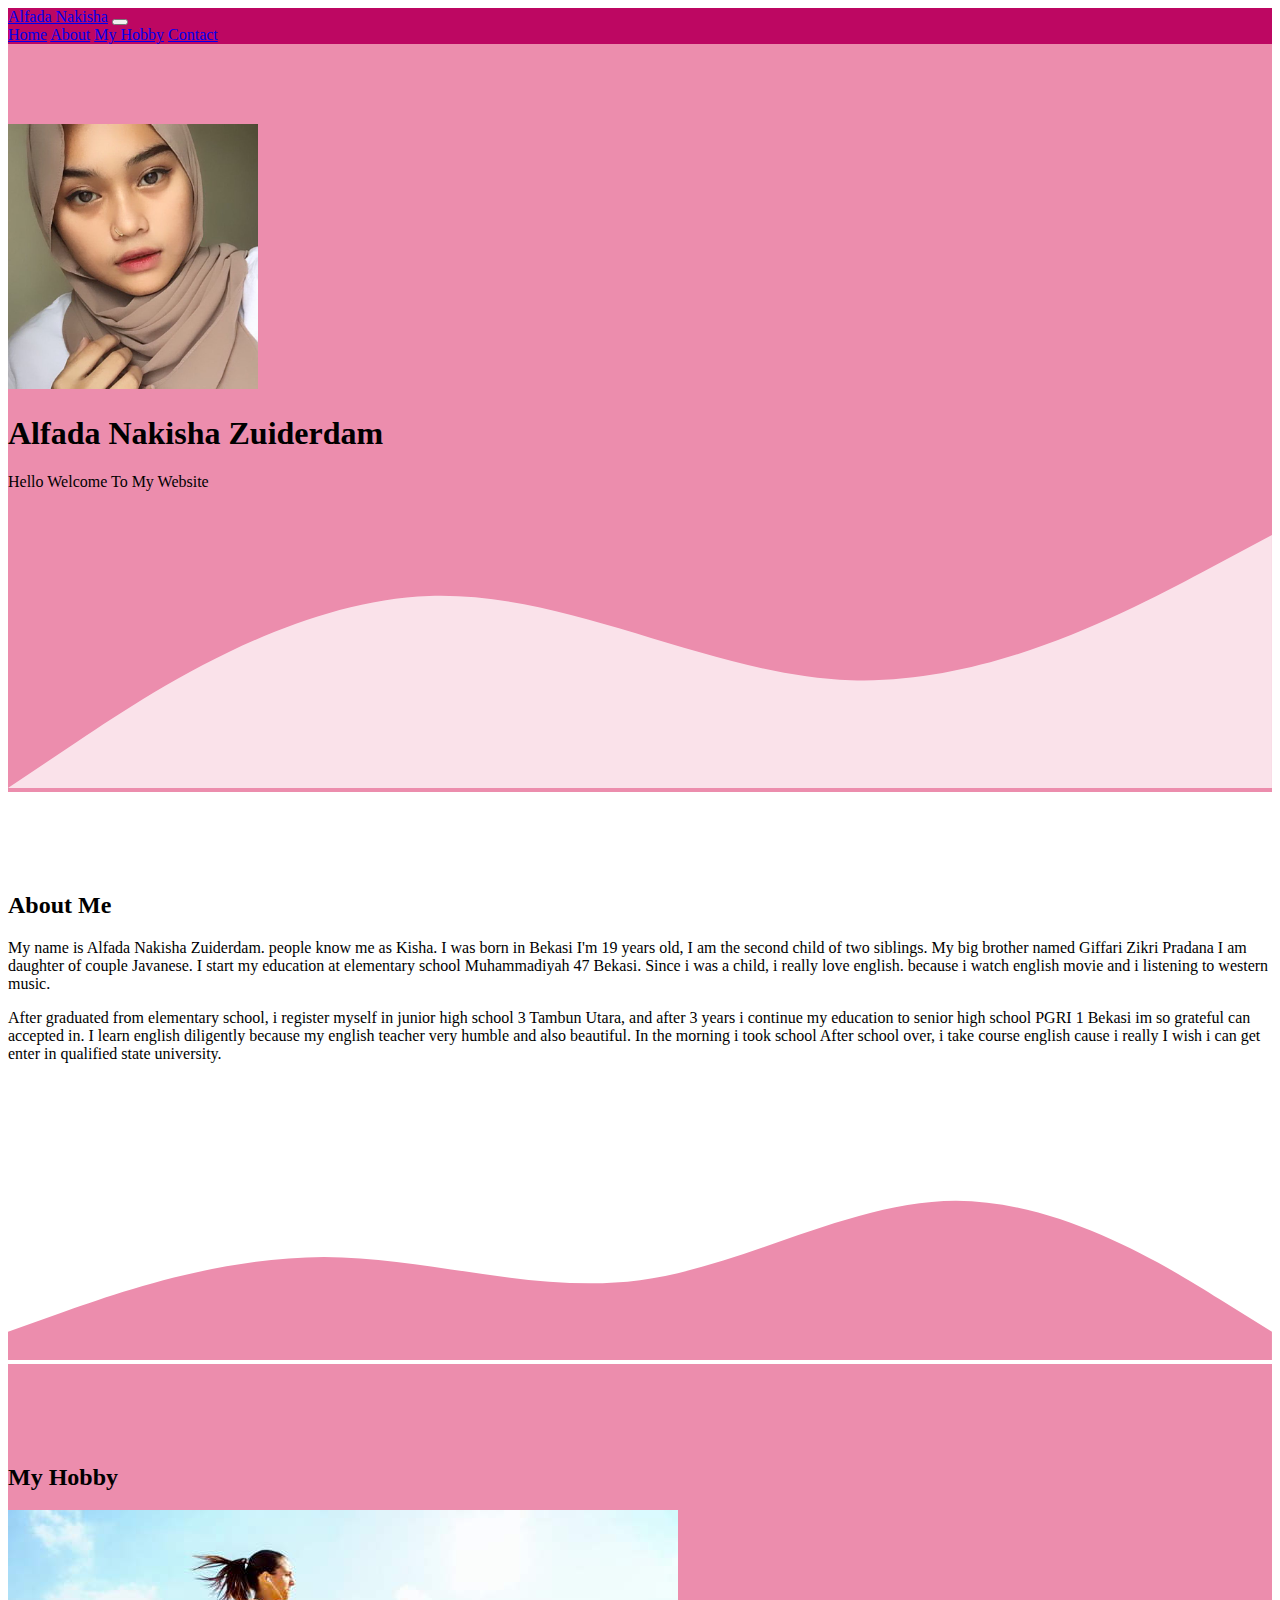
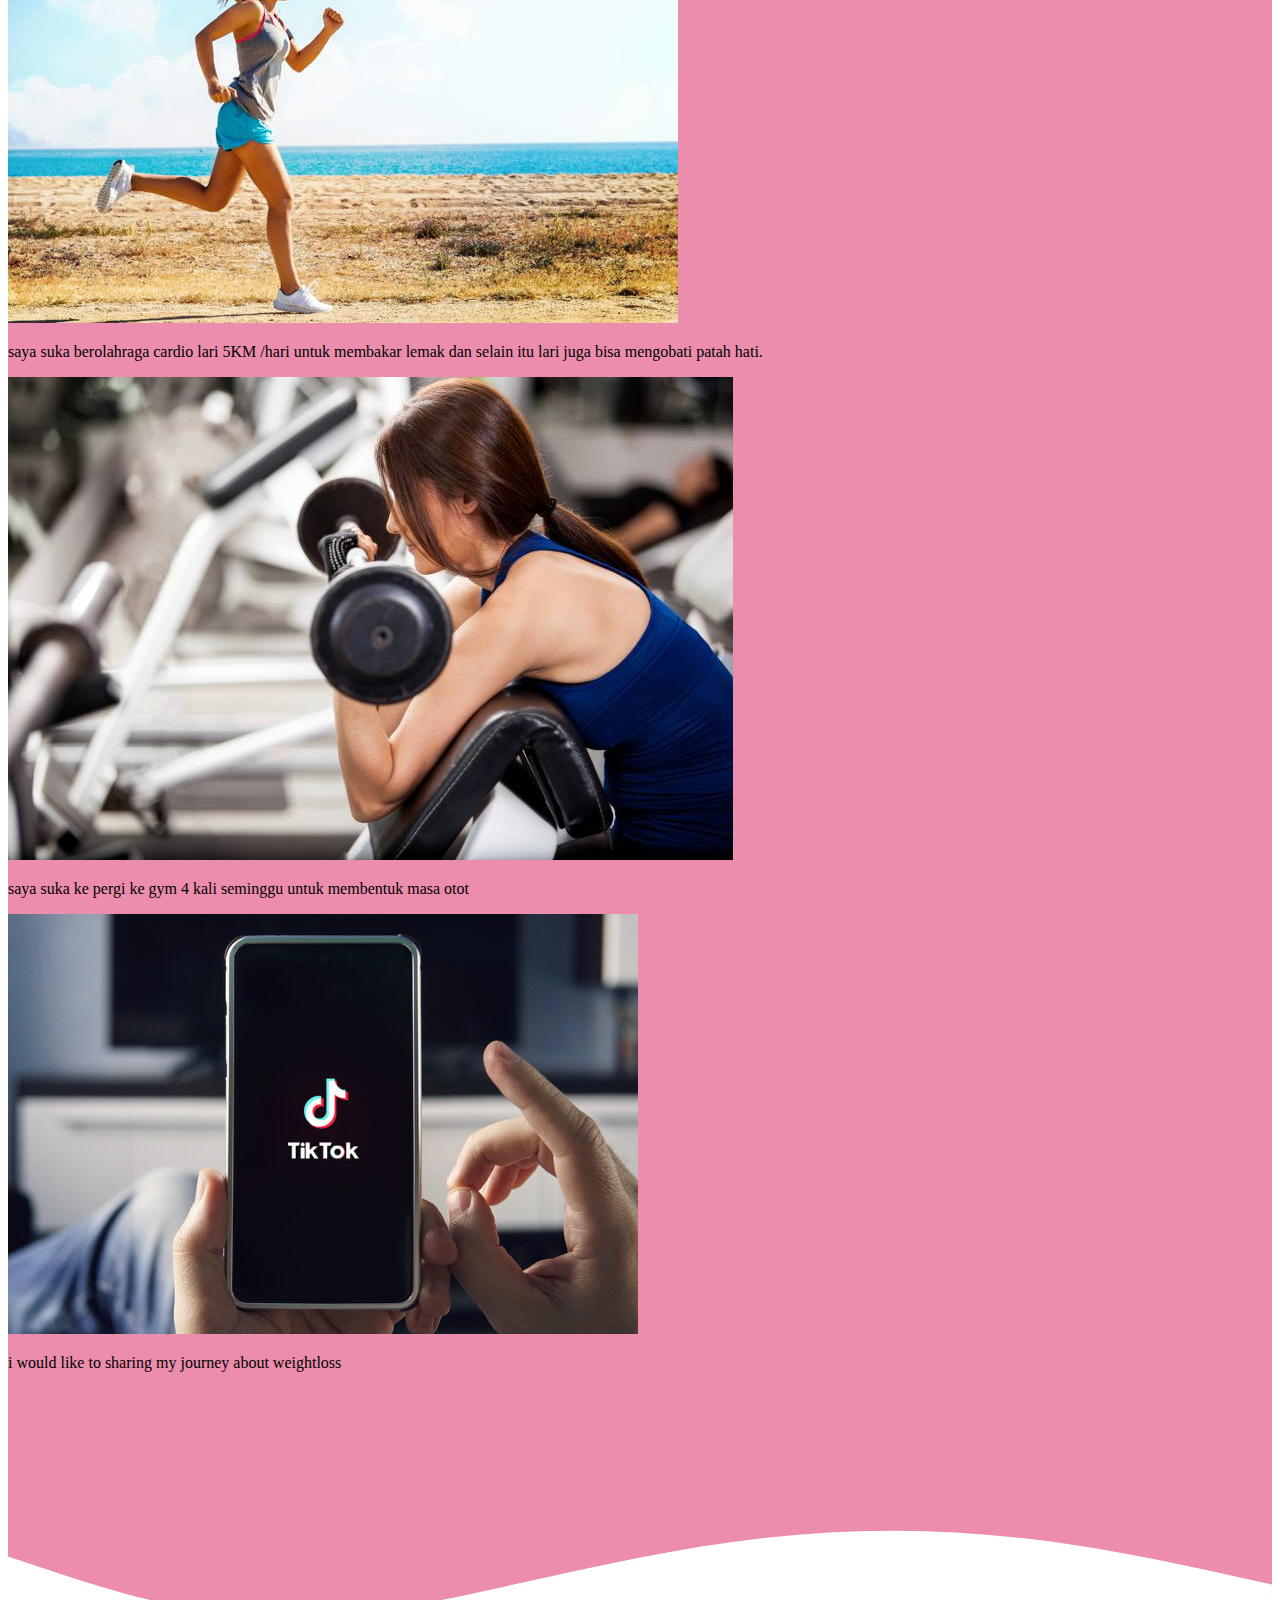
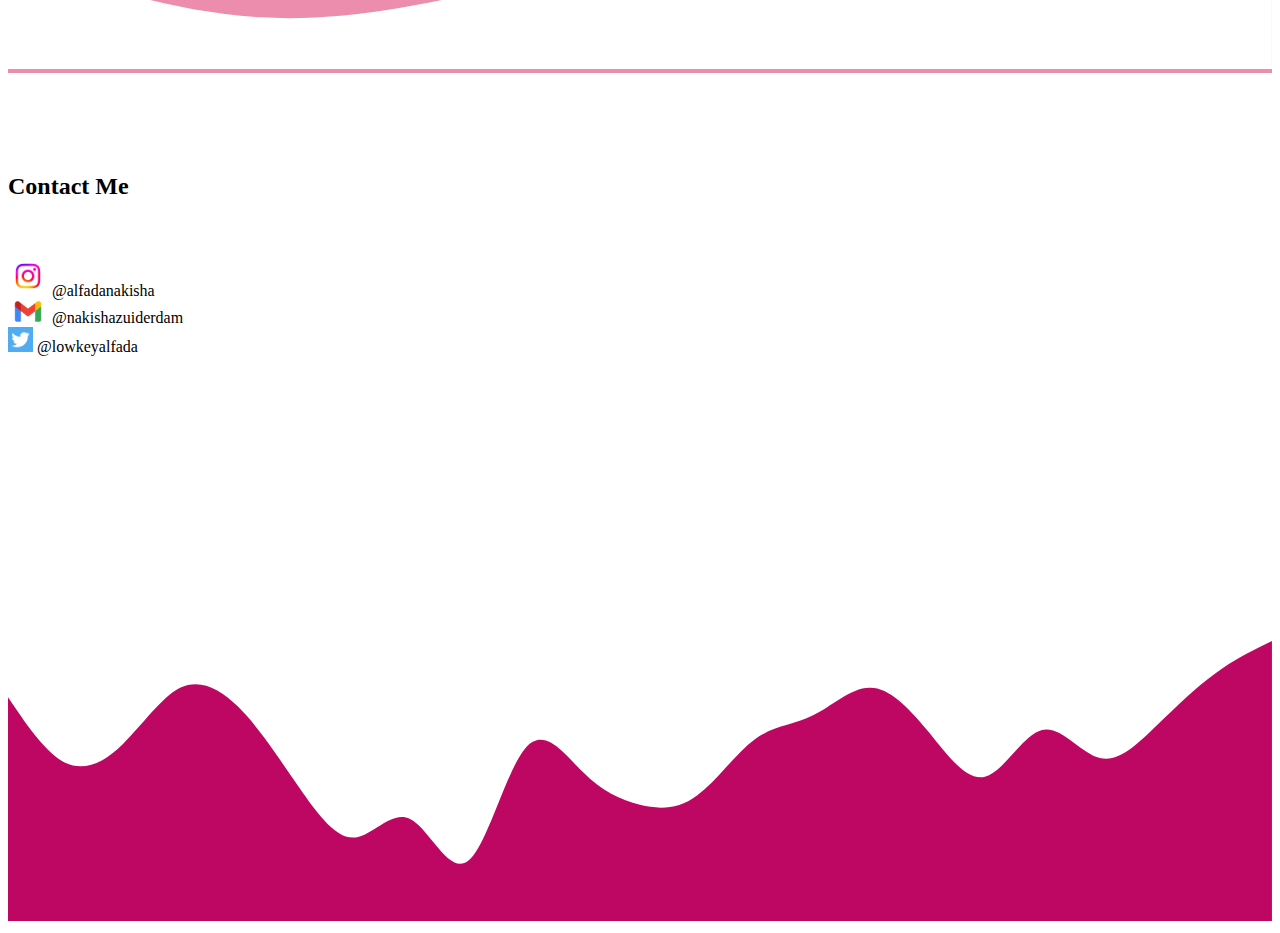
<file: index.html>
<!DOCTYPE html>
<html lang="en">
  <head>
    <!-- Required meta tags -->
    <meta charset="utf-8" />
    <meta name="viewport" content="width=device-width, initial-scale=1" />

    <!-- Bootstrap CSS -->
    <link href="https://cdn.jsdelivr.net/npm/bootstrap@5.1.3/dist/css/bootstrap.min.css" rel="stylesheet" integrity="sha384-1BmE4kWBq78iYhFldvKuhfTAU6auU8tT94WrHftjDbrCEXSU1oBoqyl2QvZ6jIW3" crossorigin="anonymous" />

    <!-- My CSS -->
    <link rel="stylesheet" href="style.css" />

    <title>My Portofolio | Alfada Nakisha</title>
  </head>
  <body id="home">
    <!-- Navbar -->
    <nav class="navbar navbar-expand-lg navbar-dark shadow sm fixed-top" style="background-color: rgb(189, 7, 98)">
      <div class="container">
        <a class="navbar-brand" href="#">Alfada Nakisha</a>
        <button class="navbar-toggler" type="button" data-bs-toggle="collapse" data-bs-target="#navbarNavAltMarkup" aria-controls="navbarNavAltMarkup" aria-expanded="false" aria-label="Toggle navigation">
          <span class="navbar-toggler-icon"></span>
        </button>
        <div class="collapse navbar-collapse" id="navbarNavAltMarkup">
          <div class="navbar-nav ms-auto">
            <a class="nav-link active" aria-current="page" href="#home">Home</a>
            <a class="nav-link" href="#about">About</a>
            <a class="nav-link" href="#MyHobby">My Hobby</a>
            <a class="nav-link" href="#contact">Contact</a>
          </div>
        </div>
      </div>
    </nav>
    <!-- Akhir Navbar -->

    <!-- Jumbotron -->
    <section class="jumbotron text-center">
      <img src="img/nakisha.jpeg" alt="Alfada Nakisha" width="250" class="rounded-circle img-thumbnail" />
      <h1 class="display-4">Alfada Nakisha Zuiderdam</h1>
      <p class="lead">Hello Welcome To My Website</p>
      <svg xmlns="http://www.w3.org/2000/svg" viewBox="0 0 1440 320">
        <path
          fill="#ffffff"
          fill-opacity="0.75"
          d="M0,320L80,266.7C160,213,320,107,480,101.3C640,96,800,192,960,197.3C1120,203,1280,117,1360,74.7L1440,32L1440,320L1360,320C1280,320,1120,320,960,320C800,320,640,320,480,320C320,320,160,320,80,320L0,320Z"
        ></path>
      </svg>
    </section>

    <!-- Akhir Jumbroton -->

    <!-- About -->
    <section id="about">
      <div class="container">
        <div class="row text-center mb-3">
          <div class="col">
            <h2>About Me</h2>
          </div>
        </div>
        <div class="row justify-content-center fs-5 text-center">
          <div class="col-md-4">
            <p>
              My name is Alfada Nakisha Zuiderdam. people know me as Kisha. I was born in Bekasi I'm 19 years old, I am the second child of two siblings. My big brother named Giffari Zikri Pradana I am daughter of couple Javanese. I start
              my education at elementary school Muhammadiyah 47 Bekasi. Since i was a child, i really love english. because i watch english movie and i listening to western music.
            </p>
          </div>
          <div class="col-md-4">
            <p>
              After graduated from elementary school, i register myself in junior high school 3 Tambun Utara, and after 3 years i continue my education to senior high school PGRI 1 Bekasi im so grateful can accepted in. I learn english
              diligently because my english teacher very humble and also beautiful. In the morning i took school After school over, i take course english cause i really I wish i can get enter in qualified state university.
            </p>
          </div>
        </div>
      </div>
      <svg xmlns="http://www.w3.org/2000/svg" viewBox="0 0 1440 320">
        <path
          fill="#ec8dad"
          fill-opacity="1"
          d="M0,288L60,266.7C120,245,240,203,360,202.7C480,203,600,245,720,229.3C840,213,960,139,1080,138.7C1200,139,1320,213,1380,250.7L1440,288L1440,320L1380,320C1320,320,1200,320,1080,320C960,320,840,320,720,320C600,320,480,320,360,320C240,320,120,320,60,320L0,320Z"
        ></path>
      </svg>
    </section>
    <!-- Akhir About -->

    <!-- My Hobby -->
    <section id="MyHobby">
      <div class="container">
        <div class="row text-center">
          <div class="col">
            <h2>My Hobby</h2>
          </div>
        </div>
        <div class="row">
          <div class="col-md-4">
            <div class="card">
              <img src="img//projects/run.jpg" class="card-img-top" alt="project 1" />
              <div class="card-body">
                <p class="card-text">saya suka berolahraga cardio lari 5KM /hari untuk membakar lemak dan selain itu lari juga bisa mengobati patah hati.</p>
              </div>
            </div>
          </div>
          <div class="col-md-4">
            <div class="card">
              <img src="img//projects/gym.jpg" class="card-img-top" alt="project 1" />
              <div class="card-body">
                <p class="card-text">saya suka ke pergi ke gym 4 kali seminggu untuk membentuk masa otot</p>
              </div>
            </div>
          </div>
          <div class="col-md-4">
            <div class="card">
              <img src="img//projects/tiktok.jpg" class="card-img-top" alt="project 1" />
              <div class="card-body">
                <p class="card-text">i would like to sharing my journey about weightloss</p>
              </div>
            </div>
          </div>
        </div>
      </div>
      <svg xmlns="http://www.w3.org/2000/svg" viewBox="0 0 1440 320">
        <path
          fill="#ffffff"
          fill-opacity="1"
          d="M0,192L48,208C96,224,192,256,288,261.3C384,267,480,245,576,224C672,203,768,181,864,170.7C960,160,1056,160,1152,170.7C1248,181,1344,203,1392,213.3L1440,224L1440,320L1392,320C1344,320,1248,320,1152,320C1056,320,960,320,864,320C768,320,672,320,576,320C480,320,384,320,288,320C192,320,96,320,48,320L0,320Z"
        ></path>
      </svg>
    </section>
    <!-- My Hobby -->

    <!-- Contact -->
    <section id="contact">
      <div class="container">
        <div class="row text-center">
          <div class="col">
            <h2>Contact Me</h2>
          </div>
        </div>
        <!-- <div class="row justify-content-center">
          <div class="col-md-8">
            <form>
              <div class="mb-3">
                <label for="Name" class="form-label">Nama Instagram</label>
                <input type="text" class="form-control" id="Name" aria-describedby="Name" />
              </div>
              <div class="mb-3">
                <label for="Email" class="form-label">Nama Email</label>
                <input type="email" class="form-control" id="Email" aria-describedby="Email" />
              </div>

              <button type="submit" class="btn btn-primary">Submit</button>
            </form>
          </div>
        </div> -->
        <br />
        <br />
        <div class="row text-center p-2">
          <div class="col-md-4">
            <img src="img/instagram.jpg" width="40px" alt="email" />
            <label for="Email" class="form-label">@alfadanakisha</label>
          </div>
          <div class="col-md-4">
            <img src="img/gmail.jpg" width="40px" alt="email" />
            <label for="Email" class="form-label">@nakishazuiderdam</label>
          </div>
          <div class="col-md-4">
            <img src="img/projects/124021.png" width="25px" alt="twitter" />
            <label for="twitter" class="form-label">@lowkeyalfada</label>
          </div>
        </div>
      </div>
      <svg xmlns="http://www.w3.org/2000/svg" viewBox="0 0 1440 320">
        <path
          fill="#ffffff"
          fill-opacity="1"
          d="M0,128L48,117.3C96,107,192,85,288,96C384,107,480,149,576,149.3C672,149,768,107,864,106.7C960,107,1056,149,1152,181.3C1248,213,1344,235,1392,245.3L1440,256L1440,320L1392,320C1344,320,1248,320,1152,320C1056,320,960,320,864,320C768,320,672,320,576,320C480,320,384,320,288,320C192,320,96,320,48,320L0,320Z"
        ></path>
      </svg>
    </section>
    <!-- Akhir Contact -->

    <!-- Footer -->
    <svg xmlns="http://www.w3.org/2000/svg" viewBox="0 0 1440 320">
      <path
        fill="rgb(189, 7, 98)"
        fill-opacity="1"
        d="M0,64L10.9,80C21.8,96,44,128,65,138.7C87.3,149,109,139,131,117.3C152.7,96,175,64,196,53.3C218.2,43,240,53,262,74.7C283.6,96,305,128,327,160C349.1,192,371,224,393,224C414.5,224,436,192,458,202.7C480,213,502,267,524,250.7C545.5,235,567,149,589,122.7C610.9,96,633,128,655,149.3C676.4,171,698,181,720,186.7C741.8,192,764,192,785,176C807.3,160,829,128,851,112C872.7,96,895,96,916,85.3C938.2,75,960,53,982,53.3C1003.6,53,1025,75,1047,101.3C1069.1,128,1091,160,1113,154.7C1134.5,149,1156,107,1178,101.3C1200,96,1222,128,1244,133.3C1265.5,139,1287,117,1309,96C1330.9,75,1353,53,1375,37.3C1396.4,21,1418,11,1429,5.3L1440,0L1440,320L1429.1,320C1418.2,320,1396,320,1375,320C1352.7,320,1331,320,1309,320C1287.3,320,1265,320,1244,320C1221.8,320,1200,320,1178,320C1156.4,320,1135,320,1113,320C1090.9,320,1069,320,1047,320C1025.5,320,1004,320,982,320C960,320,938,320,916,320C894.5,320,873,320,851,320C829.1,320,807,320,785,320C763.6,320,742,320,720,320C698.2,320,676,320,655,320C632.7,320,611,320,589,320C567.3,320,545,320,524,320C501.8,320,480,320,458,320C436.4,320,415,320,393,320C370.9,320,349,320,327,320C305.5,320,284,320,262,320C240,320,218,320,196,320C174.5,320,153,320,131,320C109.1,320,87,320,65,320C43.6,320,22,320,11,320L0,320Z"
      ></path>
    </svg>
    <!-- Akhir Footer -->

    <script src="script.js"></script>

    <script src="https://cdn.jsdelivr.net/npm/bootstrap@5.1.3/dist/js/bootstrap.bundle.min.js" integrity="sha384-ka7Sk0Gln4gmtz2MlQnikT1wXgYsOg+OMhuP+IlRH9sENBO0LRn5q+8nbTov4+1p" crossorigin="anonymous"></script>
  </body>
</html>
</file>
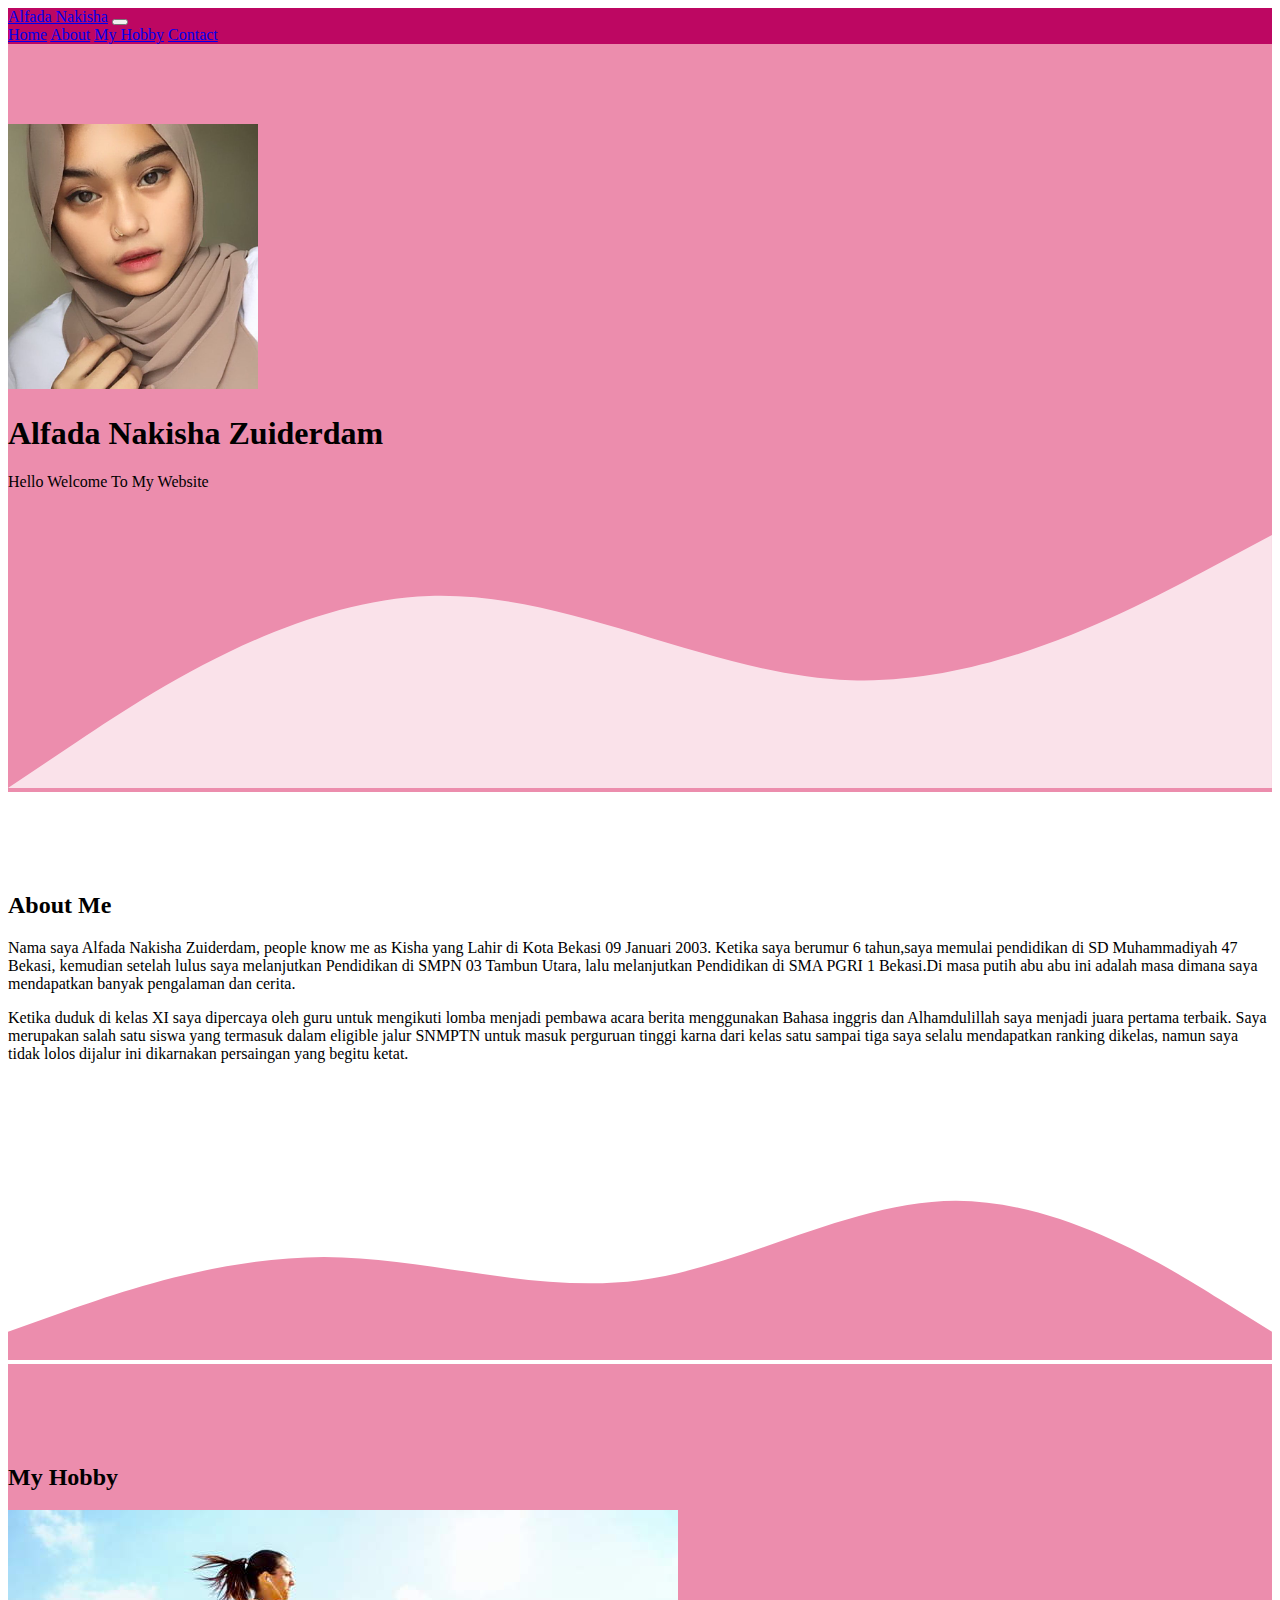
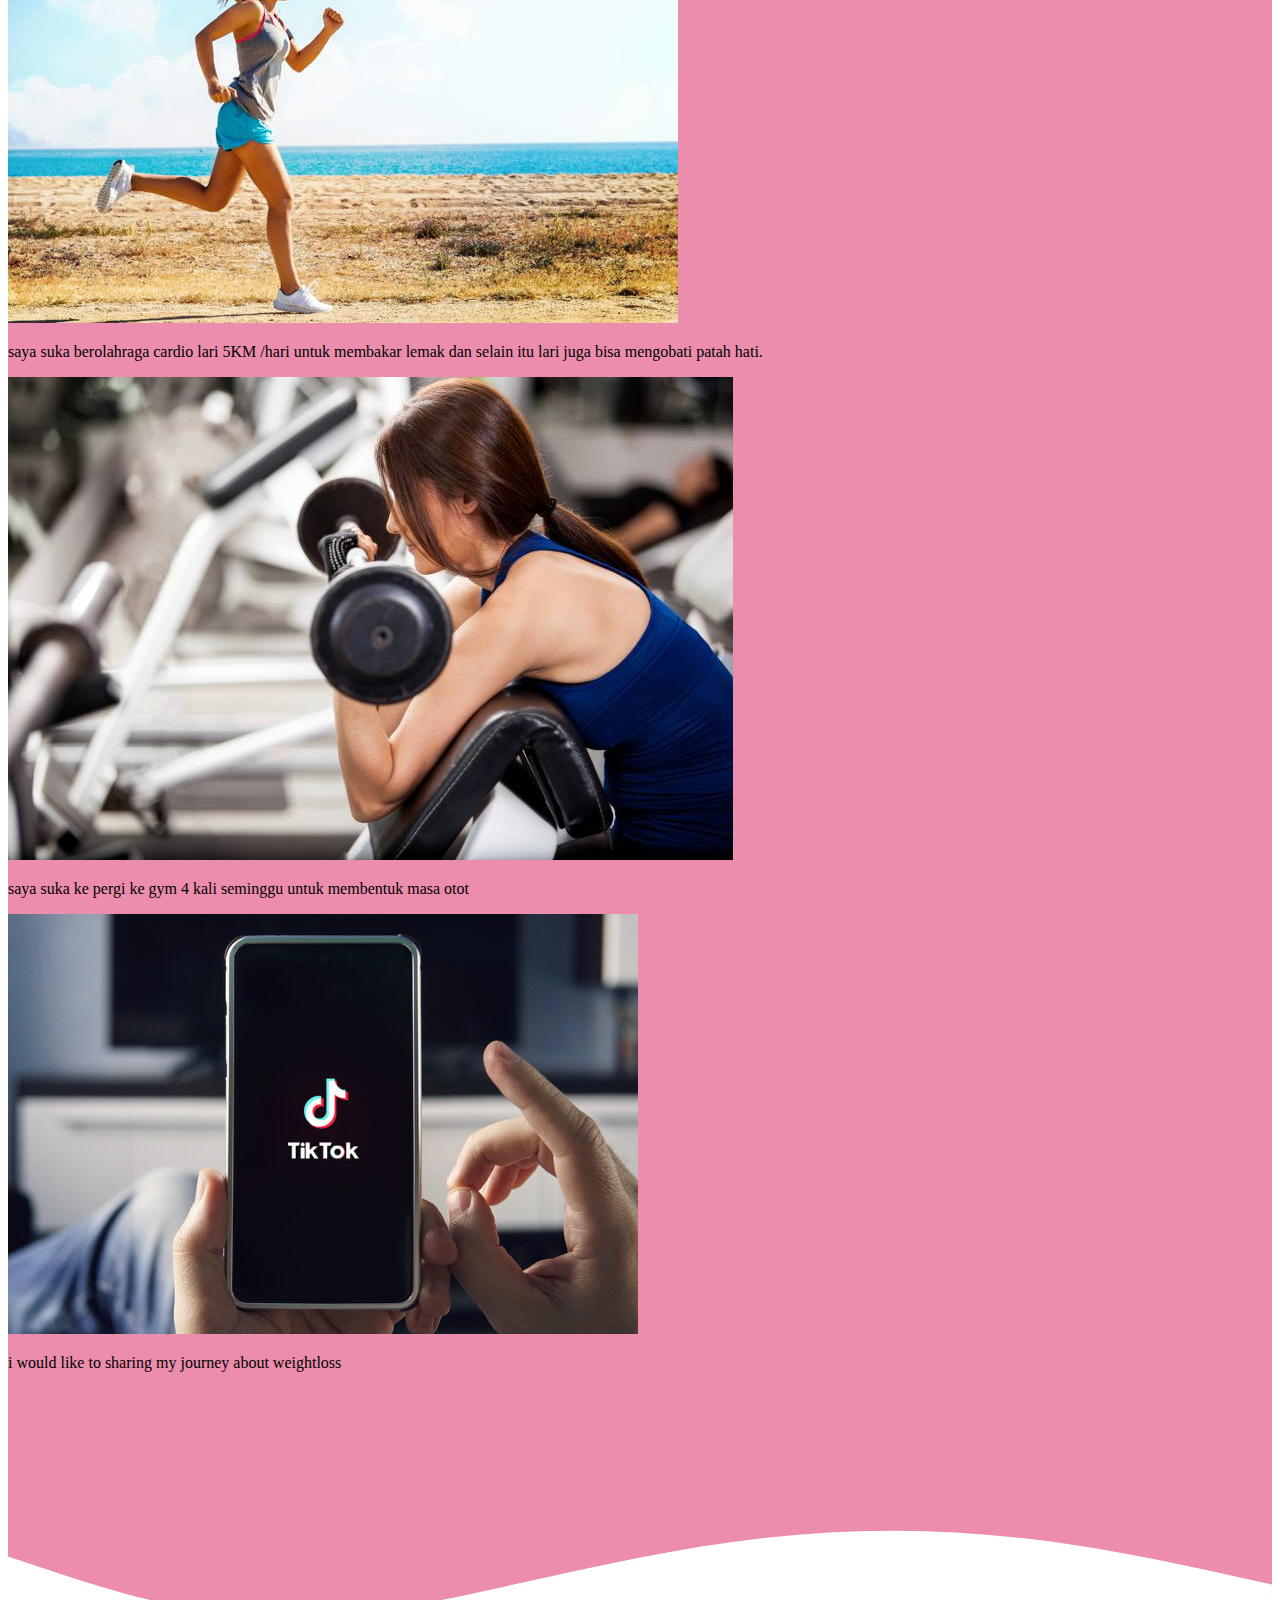
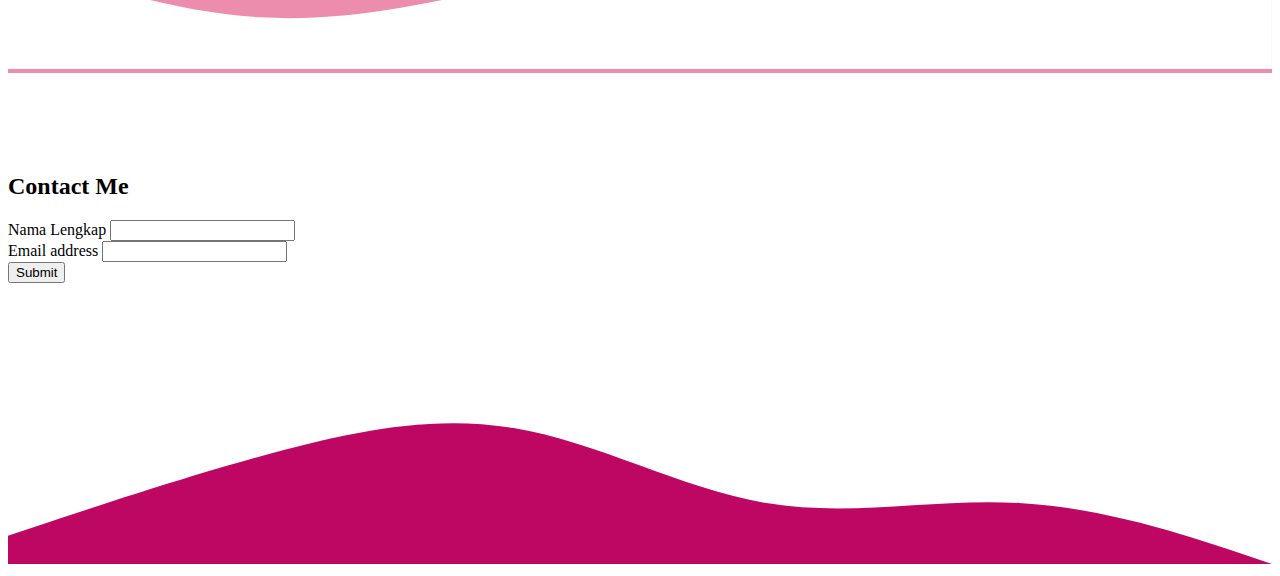
<file: Portofolio/index.html>
<!DOCTYPE html>
<html lang="en">
  <head>
    <!-- Required meta tags -->
    <meta charset="utf-8" />
    <meta name="viewport" content="width=device-width, initial-scale=1" />

    <!-- Bootstrap CSS -->
    <link href="https://cdn.jsdelivr.net/npm/bootstrap@5.1.3/dist/css/bootstrap.min.css" rel="stylesheet" integrity="sha384-1BmE4kWBq78iYhFldvKuhfTAU6auU8tT94WrHftjDbrCEXSU1oBoqyl2QvZ6jIW3" crossorigin="anonymous" />

    <!-- My CSS -->
    <link rel="stylesheet" href="style.css" />

    <title>My Portofolio | Alfada Nakisha</title>
  </head>
  <body id="home">
    <!-- Navbar -->
    <nav class="navbar navbar-expand-lg navbar-dark shadow sm fixed-top" style="background-color: rgb(189, 7, 98)">
      <div class="container">
        <a class="navbar-brand" href="#">Alfada Nakisha</a>
        <button class="navbar-toggler" type="button" data-bs-toggle="collapse" data-bs-target="#navbarNavAltMarkup" aria-controls="navbarNavAltMarkup" aria-expanded="false" aria-label="Toggle navigation">
          <span class="navbar-toggler-icon"></span>
        </button>
        <div class="collapse navbar-collapse" id="navbarNavAltMarkup">
          <div class="navbar-nav ms-auto">
            <a class="nav-link active" aria-current="page" href="#home">Home</a>
            <a class="nav-link" href="#about">About</a>
            <a class="nav-link" href="#My Hobby">My Hobby</a>
            <a class="nav-link" href="#contact">Contact</a>
          </div>
        </div>
      </div>
    </nav>
    <!-- Akhir Navbar -->

    <!-- Jumbotron -->
    <section class="jumbotron text-center">
      <img src="img/nakisha.jpeg" alt="Alfada Nakisha" width="250" class="rounded-circle img-thumbnail" />
      <h1 class="display-4">Alfada Nakisha Zuiderdam</h1>
      <p class="lead">Hello Welcome To My Website</p>
      <svg xmlns="http://www.w3.org/2000/svg" viewBox="0 0 1440 320">
        <path
          fill="#ffffff"
          fill-opacity="0.75"
          d="M0,320L80,266.7C160,213,320,107,480,101.3C640,96,800,192,960,197.3C1120,203,1280,117,1360,74.7L1440,32L1440,320L1360,320C1280,320,1120,320,960,320C800,320,640,320,480,320C320,320,160,320,80,320L0,320Z"
        ></path>
      </svg>
    </section>

    <!-- Akhir Jumbroton -->

    <!-- About -->
    <section id="about">
      <div class="container">
        <div class="row text-center mb-3">
          <div class="col">
            <h2>About Me</h2>
          </div>
        </div>
        <div class="row justify-content-center fs-5 text-center">
          <div class="col-md-4">
            <p>
              Nama saya Alfada Nakisha Zuiderdam, people know me as Kisha yang Lahir di Kota Bekasi 09 Januari 2003. Ketika saya berumur 6 tahun,saya memulai pendidikan di SD Muhammadiyah 47 Bekasi, kemudian setelah lulus saya melanjutkan
              Pendidikan di SMPN 03 Tambun Utara, lalu melanjutkan Pendidikan di SMA PGRI 1 Bekasi.Di masa putih abu abu ini adalah masa dimana saya mendapatkan banyak pengalaman dan cerita.
            </p>
          </div>
          <div class="col-md-4">
            <p>
              Ketika duduk di kelas XI saya dipercaya oleh guru untuk mengikuti lomba menjadi pembawa acara berita menggunakan Bahasa inggris dan Alhamdulillah saya menjadi juara pertama terbaik. Saya merupakan salah satu siswa yang
              termasuk dalam eligible jalur SNMPTN untuk masuk perguruan tinggi karna dari kelas satu sampai tiga saya selalu mendapatkan ranking dikelas, namun saya tidak lolos dijalur ini dikarnakan persaingan yang begitu ketat.
            </p>
          </div>
        </div>
      </div>
      <svg xmlns="http://www.w3.org/2000/svg" viewBox="0 0 1440 320">
        <path
          fill="#ec8dad"
          fill-opacity="1"
          d="M0,288L60,266.7C120,245,240,203,360,202.7C480,203,600,245,720,229.3C840,213,960,139,1080,138.7C1200,139,1320,213,1380,250.7L1440,288L1440,320L1380,320C1320,320,1200,320,1080,320C960,320,840,320,720,320C600,320,480,320,360,320C240,320,120,320,60,320L0,320Z"
        ></path>
      </svg>
    </section>
    <!-- Akhir About -->

    <!-- My Hobby -->
    <section id="MyHobby">
      <div class="container">
        <div class="row text-center">
          <div class="col">
            <h2>My Hobby</h2>
          </div>
        </div>
        <div class="row">
          <div class="col-md-4">
            <div class="card">
              <img src="img//projects/run.jpg" class="card-img-top" alt="project 1" />
              <div class="card-body">
                <p class="card-text">saya suka berolahraga cardio lari 5KM /hari untuk membakar lemak dan selain itu lari juga bisa mengobati patah hati.</p>
              </div>
            </div>
          </div>
          <div class="col-md-4">
            <div class="card">
              <img src="img//projects/gym.jpg" class="card-img-top" alt="project 1" />
              <div class="card-body">
                <p class="card-text">saya suka ke pergi ke gym 4 kali seminggu untuk membentuk masa otot</p>
              </div>
            </div>
          </div>
          <div class="col-md-4">
            <div class="card">
              <img src="img//projects/tiktok.jpg" class="card-img-top" alt="project 1" />
              <div class="card-body">
                <p class="card-text">i would like to sharing my journey about weightloss</p>
              </div>
            </div>
          </div>
        </div>
      </div>
      <svg xmlns="http://www.w3.org/2000/svg" viewBox="0 0 1440 320">
        <path
          fill="#ffffff"
          fill-opacity="1"
          d="M0,192L48,208C96,224,192,256,288,261.3C384,267,480,245,576,224C672,203,768,181,864,170.7C960,160,1056,160,1152,170.7C1248,181,1344,203,1392,213.3L1440,224L1440,320L1392,320C1344,320,1248,320,1152,320C1056,320,960,320,864,320C768,320,672,320,576,320C480,320,384,320,288,320C192,320,96,320,48,320L0,320Z"
        ></path>
      </svg>
    </section>
    <!-- My Hobby -->

    <!-- Contact -->
    <section id="contact">
      <div class="container">
        <div class="row text-center">
          <div class="col">
            <h2>Contact Me</h2>
          </div>
        </div>
        <div class="row">
          <div class="col-md-12">
            <form>
              <div class="mb-3">
                <label for="Name" class="form-label">Nama Lengkap</label>
                <input type="text" class="form-control" id="Name" aria-describedby="Name" />
              </div>
              <div class="mb-3">
                <label for="Email" class="form-label">Email address</label>
                <input type="email" class="form-control" id="Email" aria-describedby="Email" />
              </div>

              <button type="submit" class="btn btn-primary">Submit</button>
            </form>
          </div>
        </div>
      </div>
      <svg xmlns="http://www.w3.org/2000/svg" viewBox="0 0 1440 320">
        <path
          fill="rgb(189, 7, 98)"
          fill-opacity="1"
          d="M0,288L48,272C96,256,192,224,288,197.3C384,171,480,149,576,165.3C672,181,768,235,864,250.7C960,267,1056,245,1152,250.7C1248,256,1344,288,1392,304L1440,320L1440,320L1392,320C1344,320,1248,320,1152,320C1056,320,960,320,864,320C768,320,672,320,576,320C480,320,384,320,288,320C192,320,96,320,48,320L0,320Z"
        ></path>
      </svg>
    </section>
    <!-- Akhir Contact -->

    <script src="https://cdn.jsdelivr.net/npm/bootstrap@5.1.3/dist/js/bootstrap.bundle.min.js" integrity="sha384-ka7Sk0Gln4gmtz2MlQnikT1wXgYsOg+OMhuP+IlRH9sENBO0LRn5q+8nbTov4+1p" crossorigin="anonymous"></script>
  </body>
</html>
</file>
<file: style.css>
body {
  min-height: 3000px;
}
.jumbotron {
  padding-top: 5rem;
  background-color: #ec8dad;
}

#MyHobby {
  background-color: #ec8dad;
}

section {
  padding-top: 5rem;
}
</file>
<file: Portofolio/style.css>
body {
  min-height: 3000px;
}
.jumbotron {
  padding-top: 5rem;
  background-color: #ec8dad;
}

#MyHobby {
  background-color: #ec8dad;
}

section {
  padding-top: 5rem;
}
</file>
